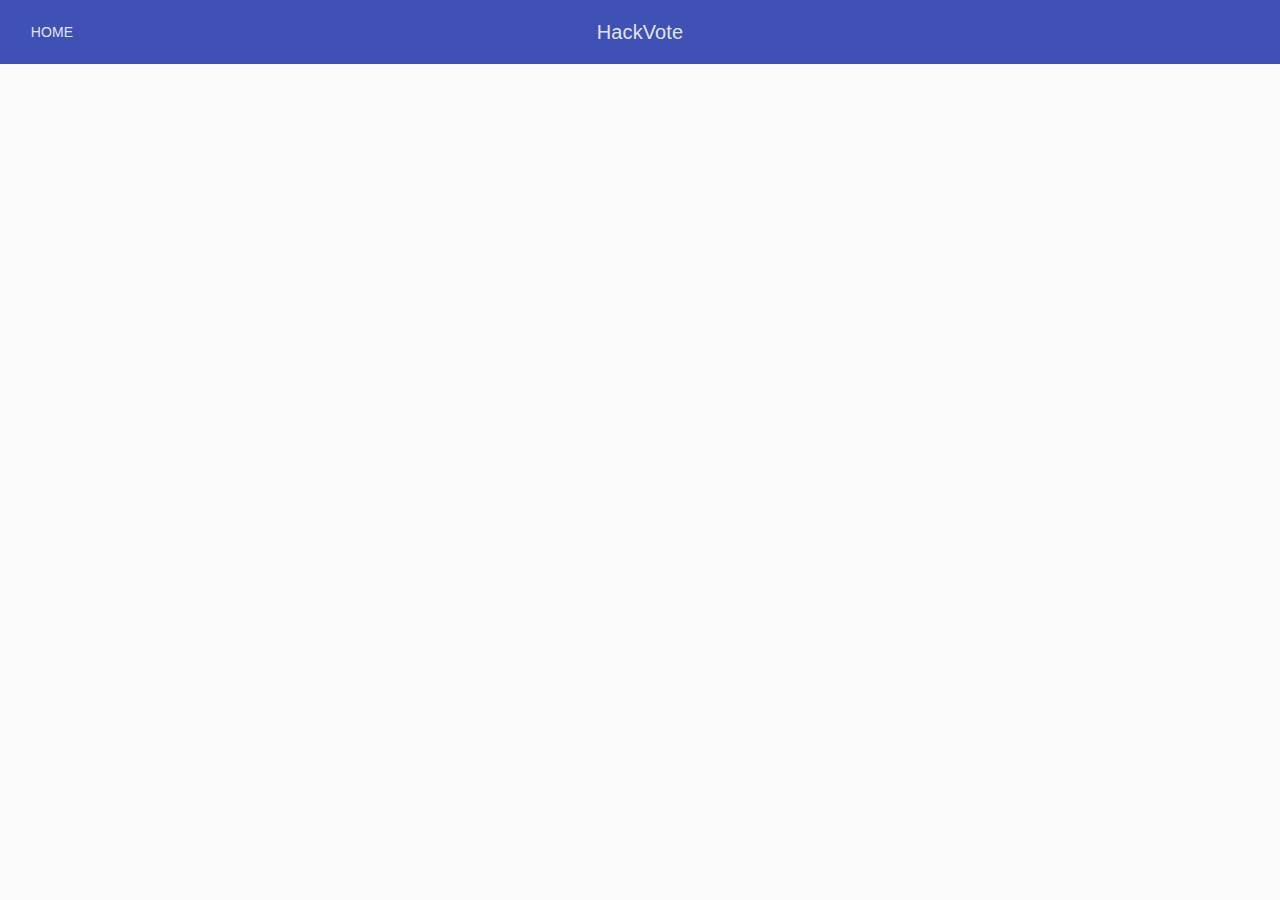
<file: frontend/index.html>
<!doctype html>
<html lang="en" ng-app="hackVote">
  <head>
    <meta charset="utf-8">
    <meta name="viewport" content="width=device-width, user-scalable=no, initial-scale=1.0, maximum-scale=1.0, minimal-ui" />
    <title>HackVote</title>

	<link rel="stylesheet" href="app/event-list/event-list.css" />
    <link rel="stylesheet" href="app/project-vote/project-vote.css" />
    <link rel="stylesheet" href="third-party/css/angular-material.min.css">


	<script src="third-party/js/angular.js"></script>
	<script src="third-party/js/angular-route.min.js"></script>
	<script src="third-party/js/angular-websocket.min.js"></script>
	<script src="third-party/js/angular-animate.min.js"></script>
	<script src="third-party/js/angular-aria.min.js"></script>
	<script src="third-party/js/angular-material.min.js"></script>
	<script src="third-party/js/angular-resource.min.js"></script>

  </head>
  <body>

	<md-toolbar style="position: fixed;">
      <div class="md-toolbar-tools" layout-align="space-between center">
        <md-button href="/" aria-label="Go to main Page">
          Home
        </md-button>
        <h2>
            <span>HackVote</span>
        </h2>
        <md-button ng-disabled="!nextButtonText" ng-click="nextButtonPress()" aria-label="Go to next Page">
          {{nextButtonText}}
        </md-button>
      </div>
    </md-toolbar>

    <div ng-view style="padding-top: 64px;"></div>

  

	<script src="app/app.js"></script>
	<script src="app/event-list/event-list.js"></script>
	<script src="app/project-list/project-list.js"></script>
	<script src="app/project-vote/project-vote.js"></script>
	<script src="app/event-result/event-result.js"></script>

	<script src='https://www.google.com/recaptcha/api.js'></script>

  </body>
</html>
</file>
<file: frontend/app/event-list/event-list.css>
md-grid-list {
  height: 100%;
}
</file>
<file: frontend/app/project-vote/project-vote.css>
.vote-list { padding-top: 0; }
</file>
